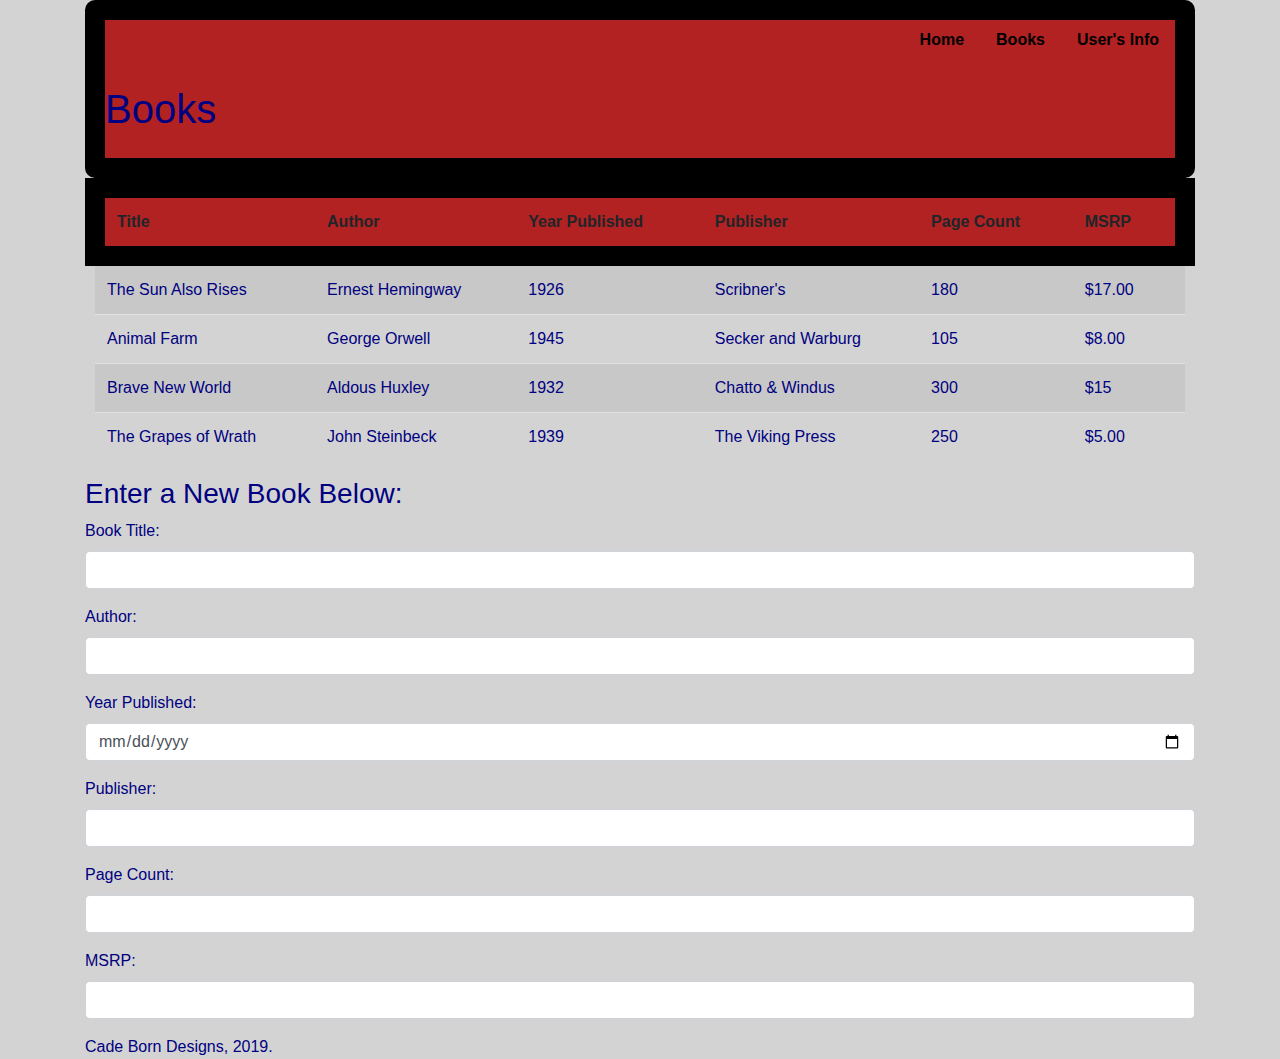
<file: public/books.html>
<!doctype html>
<html>
<head>
  <title>Books</title>
  <link rel="stylesheet" href="https://stackpath.bootstrapcdn.com/bootstrap/4.3.1/css/bootstrap.min.css" integrity="sha384-ggOyR0iXCbMQv3Xipma34MD+dH/1fQ784/j6cY/iJTQUOhcWr7x9JvoRxT2MZw1T" crossorigin="anonymous">
  <link rel="stylesheet" href="css/site.css">
</head>
<!-- I adapted a basic nav format from the bootstrap documentation, it can be found on the bootstrap website. -->
<body>
  <div class="container">
    <header>
  <ul class="nav justify-content-end">
  <li class="nav-item">
    <a class="nav-link active" href="index.html">Home</a>
  </li>
  <li class="nav-item">
    <a class="nav-link" href="books.html">Books</a>
  </li>
  <li class="nav-item">
    <a class="nav-link" href="user_info.html">User's Info</a>
  </li>
</ul>
<h1>Books</h1>
</header>
<table class="table table-striped" id="book_table">
  <thead id="special_header"> <!-- This is a CSS id overload I designed for table headers specifically. -->
    <tr>
      <th>Title</th>
      <th>Author</th>
      <th>Year Published</th>
      <th>Publisher</th>
      <th>Page Count</th>
      <th>MSRP</th>
    </tr>
  </thead>
  <!-- I got information about the original publisher from Wikipedia. Wasn't sure if this information required a citation, so in the name of full disclosure I have included citations to the pages below: -->
  <!-- The Grapes of Wrath. (2019, September 2). Retrieved from https://en.wikipedia.org/wiki/The_Grapes_of_Wrath -->
  <!-- Brave New World. (2019, August 28). Retrieved from https://en.wikipedia.org/wiki/Brave_New_World -->
  <!-- The Sun Also Rises. (2019, August 26). Retrieved from https://en.wikipedia.org/wiki/The_Sun_Also_Rises -->
  <!-- Animal Farm. (2019, August 27). Retrieved from https://en.wikipedia.org/wiki/Animal_Farm-->
  <tbody>
    <tr>
      <td>The Sun Also Rises</td>
      <td>Ernest Hemingway</td>
      <td>1926</td>
      <td>Scribner's</td>
      <td>180</td>
      <td>$17.00</td>
    </tr>
    <tr>
      <td>Animal Farm</td>
      <td>George Orwell</td>
      <td>1945</td>
      <td>Secker and Warburg</td>
      <td>105</td>
      <td>$8.00</td>
    </tr>
    <tr>
      <td>Brave New World</td>
      <td>Aldous Huxley</td>
      <td>1932</td>
      <td>Chatto & Windus</td>
      <td>300</td>
      <td>$15</td>
    </tr>
    <tr>
      <td>The Grapes of Wrath</td>
      <td>John Steinbeck</td>
      <td>1939</td>
      <td>The Viking Press</td>
      <td>250</td>
      <td>$5.00</td>
    </tr>
  </tbody>
</table>
<h3>Enter a New Book Below:</h3>
<!-- Below is a basic input form, the basic structure of which is also from the bootstrap documentation -->
<form>
<div class="form-group">
  <label for="book_title">Book Title: </label>
  <input type="text" class="form-control" id="book_title">
</div>
<div class="form-group">
  <label for="author">Author: </label>
  <input type="text" class="form-control" id="author">
</div>
<div class="form-group">
  <label for="year_published">Year Published: </label>
  <input type="date" class="form-control" id="year_published">
</div>
<div class="form-group">
  <label for="publisher">Publisher: </label>
  <input type="text" class="form-control" id="publisher">
</div>
<div class="form-group">
  <label for="page_count">Page Count: </label>
  <input type="number" class="form-control" id="page_count">
</div>
<div class="form-group">
  <label for="msrp">MSRP: </label>
  <input type="currency" class="form-control" id="msrp">
</div>
</form>
<footer>
  Cade Born Designs, 2019.
</footer>
<!-- Got these scripts from video-->
<script src="js/tablesort.min.js"></script>
<script>
  new Tablesort(document.getElementById('book_table'));
</script>
</div>
</body>
</html>
</file>
<file: public/css/site.css>
table {
border: 20, solid, black;
padding: 20;
}

#special_header {
  background-color: firebrick;
  border: 20px, solid, black;
}

.content_fixer {
  border: 2px, solid, black;
}

.margin_fixer {
  margin-top: 25px;
  margin-bottom: 25px;
}

.border {
  border: solid, navy, 5px;
}

body {
  background-color: lightgray;
  color: navy;
}

td {
  color: navy;
}

a {
  color: black;
  text-decoration: none;
}

a:hover {
  color: navy;
}

h1 {
  margin-top: 25px;
  margin-bottom: 25px;
}

header {
  background-color: firebrick;
  border-radius: 10px;
  font-weight: bold;
  border: 20px, solid, black;
}

<!-- Retrieved from https://github.com/tristen/tablesort/blob/gh-pages/tablesort.css as shown in the video -->

th[role=columnheader]:not(.no-sort) {
	cursor: pointer;
}

th[role=columnheader]:not(.no-sort):after {
	content: '';
	float: right;
	margin-top: 7px;
	border-width: 0 4px 4px;
	border-style: solid;
	border-color: #404040 transparent;
	visibility: hidden;
	opacity: 0;
	-ms-user-select: none;
	-webkit-user-select: none;
	-moz-user-select: none;
	user-select: none;
}

th[aria-sort=ascending]:not(.no-sort):after {
	border-bottom: none;
	border-width: 4px 4px 0;
}

th[aria-sort]:not(.no-sort):after {
	visibility: visible;
	opacity: 0.4;
}

th[role=columnheader]:not(.no-sort):hover:after {
	visibility: visible;
	opacity: 1;
}

#mainContent {
  border: 1px solid red;
  background-color: rgb(255,230,230);
}

.queueView {
  border: 1px dotted blue;
  background-color: rgb(230,230,230);
}

.patientWaiting {
  background-color: white;
  border: 2px solid rgb(200,200,200);
  padding: 6px;
  margin: 6px;
}

.patientWaiting .patientName {
  font-weight: bold;
}

.highPriority{
  border-left: 4px solid red;
}

.mediumPriority{
  border-left: 4px solid orange;
}

.lowPriority{
  border-left: 4px solid blue;
}table {
border: 20, solid, black;
padding: 20;
}

#special_header {
  background-color: firebrick;
  border: 20px, solid, black;
}

.content_fixer {
  border: 2px, solid, black;
}

.margin_fixer {
  margin-top: 25px;
  margin-bottom: 25px;
}

.border {
  border: solid, navy, 5px;
}

body {
  background-color: lightgray;
  color: navy;
}

td {
  color: navy;
}

a {
  color: black;
  text-decoration: none;
}

a:hover {
  color: navy;
}

h1 {
  margin-top: 25px;
  margin-bottom: 25px;
}

header {
  background-color: firebrick;
  border-radius: 10px;
  font-weight: bold;
  border: 20px, solid, black;
}

<!-- Retrieved from https://github.com/tristen/tablesort/blob/gh-pages/tablesort.css as shown in the video -->

th[role=columnheader]:not(.no-sort) {
	cursor: pointer;
}

th[role=columnheader]:not(.no-sort):after {
	content: '';
	float: right;
	margin-top: 7px;
	border-width: 0 4px 4px;
	border-style: solid;
	border-color: #404040 transparent;
	visibility: hidden;
	opacity: 0;
	-ms-user-select: none;
	-webkit-user-select: none;
	-moz-user-select: none;
	user-select: none;
}

th[aria-sort=ascending]:not(.no-sort):after {
	border-bottom: none;
	border-width: 4px 4px 0;
}

th[aria-sort]:not(.no-sort):after {
	visibility: visible;
	opacity: 0.4;
}

th[role=columnheader]:not(.no-sort):hover:after {
	visibility: visible;
	opacity: 1;
}

// Imported Some CSS from the template files

#mainContent {
  border: 1px solid red;
  background-color: rgb(255,230,230);
}

.queueView {
  border: 1px dotted blue;
  background-color: rgb(230,230,230);
}

.patientWaiting {
  background-color: white;
  border: 2px solid rgb(200,200,200);
  padding: 6px;
  margin: 6px;
}

.patientWaiting .patientName {
  font-weight: bold;
}

.highPriority{
  border-left: 4px solid red;
}

.mediumPriority{
  border-left: 4px solid orange;
}

.lowPriority{
  border-left: 4px solid blue;
}
</file>
